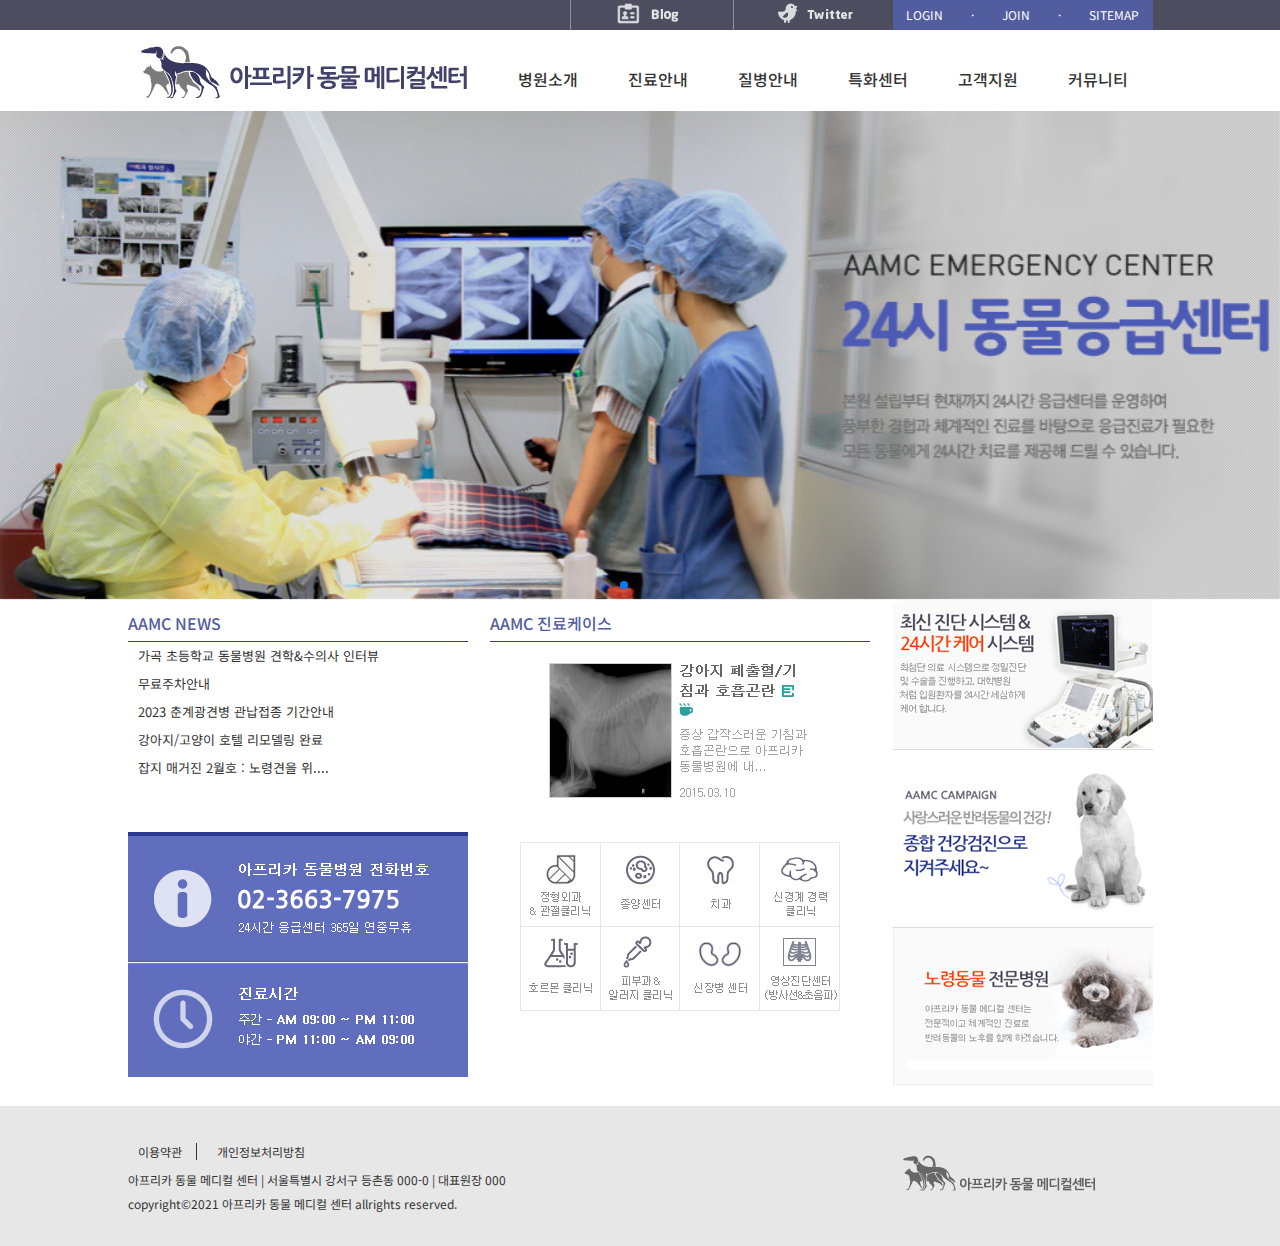
<file: index.html>
<!DOCTYPE html>
<html lang="ko">
<head>
  <meta charset="UTF-8">
  <meta name="viewport" content="width=device-width, initial-scale=1.0">
  <title>아프리카 동물병원-메인</title>
  <!-- 파비콘 이미지 삽입하기 -->
  <link href="./images/favicon.ico" type="image/x-icon" rel="shortcut icon">
  
  <!-- 1. 여백초기화 -->
  <link href="./css/reset.css" rel="stylesheet" type="text/css">
  <!-- 2. 공통서식 (메인, 서브, 로그인, 회원가입) -->
  <link href="./css/common.css" rel="stylesheet" type="text/css">
  <!-- 3. 레이아웃 -->
  <link href="./css/layout.css" rel="stylesheet" type="text/css">
  <!-- 4. 메인, 서브, 로그인, 회원가입 페이지 서식 -->
  <link href="./css/main.css" rel="stylesheet" type="text/css">

  <!-- 슬라이드 서식 -->
  <link href="./css/swiper.css" rel="stylesheet" type="text/css">

  <!-- swiper제이쿼리 스크립트 연결하기 -->
  <script src="./script/swiper.js"></script>

  <!-- 접속한 사용자의 디바이스에 따라 pc index.html가 열릴지, mobile mindex.html가 열릴지 결정하는 스크립트 소스코드 -->
  <script>
    var mobile_keys = new Array('iPhone','iPad','Android','BlackBerry','Windows Phone','Windows CE','LG','MOT','SAMSUNG','SonyEricsson','Nokia');

    // 모바일 사용자가 pc버전보기를 클릭시 move_pc_screen 문자 주소뒤에 붙은 경우 위 스크립트를 동작안하게 함.
    if(document.URL.match('move_pc_screen')) mobile_keys=null;

    // 조건식을 사용하여 만약에 사용자가 위 디바이스중에 하나로 접속을 한다면
    //mindex.html로 연결하기
    for( i in mobile_keys){ //in키워드 : 키값이 있으면 true 없으면 false
    
    if(navigator.userAgent.match(mobile_keys[i]) != null){
      location.href = "http://design2012.dothome.co.kr/animal/mindex.html"; 	// 모바일 홈 연결 주소
        break;
      }
    }

    // 1. pc사용자가 접속시 pc홈페이지 index.html문서가 연결
    // 2. pc사용자가 mobile주소로 접속시 mindex.html문서가 연결
    // 3. mobile사용자가 pc홈페이지 접속시 mindex.html문서가 연결
    // 4. mboile홈페이지 하단 'pc버전보기'클릭시 pc버전 index.html?move_pc_screen가 연결
  </script>
</head>
<body>
  
  <!-- 상단헤더영역 시작 -->
  <header>
    <div class="h_inner">
      <div class="h_top">
        <nav class="sns">
          <a href="sns.html" title="블로그"><img src="./images/h_lnb_blog.jpg" alt="블로그"></a>
          <a href="twitter.html" title="트위터"><img src="./images/h_lnb_twitter.jpg" alt="트위터"></a>
        </nav>
        <nav class="lnb"> <!-- Local Navigation Bar의 약자로서 메인메뉴가 아닌 해당영역에서 사용되는 메뉴-->
          <ul>
            <li><a href="login.html" title="로그인하기">LOGIN</a></li>
            <li>&middot;</li>
            <li><a href="join.html" title="회원가입">JOIN</a></li>
            <li>&middot;</li>
            <li><a href="sitemap.html" title="사이트맵">SITEMAP</a></li>
          </ul>
        </nav>
      </div>
      <div class="h_bottom">
        <h1>
          <a href="index.html" title="메인페이지로 바로가기">
            <img src="./images/header_logo.jpg" alt="상단로고">
          </a>
        </h1>

        <!-- 메인내비게이션 2단 -->
        <div class="navi_wrap">
          <nav class="gnb">
            <ul>
              <li><a href="intro.html" title="병원소개">병원소개</a>
                <ul class="sub">
                  <li><a href="#" title="인사말">인사말</a></li>
                  <li><a href="#" title="의료진소개">의료진소개</a></li>
                  <li><a href="#" title="의료장비소개">의료장비소개</a></li>
                  <li><a href="#" title="병원둘러보기">병원둘러보기</a></li>
                  <li><a href="#" title="오시는 길">오시는 길</a></li>
                </ul>
              </li>
              <li><a href="guide.html" title="진료안내">진료안내</a>
                <ul class="sub">
                  <li><a href="#" title="외과">외과</a></li>
                  <li><a href="#" title="내과">내과</a></li>
                  <li><a href="#" title="안과">안과</a></li>
                  <li><a href="#" title="치과">치과</a></li>
                  <li><a href="#" title="건강검진">건강검진</a></li>
                </ul>
              </li>
              <li><a href="health.html" title="질병안내">질병안내</a>
                <ul class="sub">
                  <li><a href="#" title="서브메뉴">서브메뉴</a></li>
                  <li><a href="#" title="서브메뉴">서브메뉴</a></li>
                  <li><a href="#" title="서브메뉴">서브메뉴</a></li>
                  <li><a href="#" title="서브메뉴">서브메뉴</a></li>
                  <li><a href="#" title="서브메뉴">서브메뉴</a></li>
                </ul>
              </li>
              <li><a href="promotion.html" title="특화센터">특화센터</a>
                <ul class="sub">
                  <li><a href="#" title="내과센터">내과센터</a></li>
                  <li><a href="#" title="외과센터">외과센터</a></li>
                  <li><a href="#" title="영상의학센터">영상의학센터</a></li>
                  <li><a href="#" title="한방재활센터">한방재활센터</a></li>
                  <li><a href="#" title="응급중환자센터">응급중환자센터</a></li>
                </ul>
              </li>
              <li><a href="customer.html" title="고객지원">고객지원</a>
                <ul class="sub">
                  <li><a href="#" title="SNS문의">SNS문의</a></li>
                  <li><a href="#" title="자주하는 문의">자주하는 문의</a></li>
                </ul>
              </li>
              <li><a href="cummunity.html" title="커뮤니티">커뮤니티</a>
                <ul class="sub">
                  <li><a href="#" title="공지사항">공지사항</a></li>
                  <li><a href="#" title="질문과 답변">질문과 답변</a></li>
                  <li><a href="#" title="진료리뷰">진료리뷰</a></li>
                </ul>
              </li>
            </ul>
          </nav>
        </div>
      </div>
    </div>
  </header>

  <!-- 메인영역 시작 -->
  <main>
    <article class="slide">
      <h2 style="display:none;">메인슬라이드</h2>
      <div class="swiper mySwiper">
        <div class="swiper-wrapper">
          <div class="swiper-slide">
            <a href="#" title="슬라이드1">
              <img src="./images/visula01.jpg" alt="슬라이드1">
            </a>
          </div>
          <div class="swiper-slide">
            <a href="#" title="슬라이드2">
              <img src="./images/visual_02.jpg" alt="슬라이드2">
            </a>
          </div>
          <div class="swiper-slide">
            <a href="#" title="슬라이드3">
              <img src="./images/visual2_03.jpg" alt="슬라이드3">
            </a>
          </div>
        </div>
        <div class="swiper-pagination"></div>
      </div>
    </article>

    <div class="c_wrap"> 
      <section class="c01">
        <h2 style="display:none;">&nbsp;</h2>
        <article class="news">
          <h2>aamc news</h2>
          <ul>
            <li><a href="news.html" title="수의사 인터뷰">가곡 초등학교 동물병원 견학&amp;수의사 인터뷰</a></li>
            <li><a href="news.html" title="무료주차안내">무료주차안내</a></li>
            <li><a href="news.html" title="기간안내">2023 춘계광견병 관납접종 기간안내</a></li>
            <li><a href="news.html" title="리모델링 완료">강아지/고양이 호텔 리모델링 완료</a></li>
            <li><a href="news.html" title="잡지 매거진">잡지 매거진 2월호 : 노령견을 위....</a></li>
          </ul>
        </article>

        <article class="info">
          <h2>진료시간안내</h2>
          <img src="./images/a_cs_tel.jpg" alt="전화문의">
          <img src="./images/a_cs_time.jpg" alt="진료시간">
        </article>
      </section>

      <!-- 가운데 중앙 콘텐츠 -->
      <section class="c02">
        <h2 style="display:none;">&nbsp;</h2>
        <article class="news2">
          <h2>aamc 진료케이스</h2>
          <img src="./images/a_center_con.jpg" alt="진료케이스">
        </article>

        <article class="class_info">
          <h2>진료안내</h2>
          <ul>
            <li><a href="#" title="정형외과"><img src="./images/subject_bn01.gif" alt="정형외과"></a></li>
            <li><a href="#" title="종양센터"><img src="./images/subject_bn02.gif" alt="종양센터"></a></li>
            <li><a href="#" title="치과"><img src="./images/subject_bn03.gif" alt="치과"></a></li>
            <li><a href="#" title="신경계 경력 클리닉"><img src="./images/subject_bn04.gif" alt="신경계 경력 클리닉"></a></li>
            <li><a href="#" title="호르몬 클리닉"><img src="./images/subject_bn05.gif" alt="호르몬 클리닉"></a></li>
            <li><a href="#" title="피부과 알러지 클리닉"><img src="./images/subject_bn06.gif" alt="피부과 알러지 클리닉"></a></li>
            <li><a href="#" title="신장병 센터"><img src="./images/subject_bn07.gif" alt="신장병 센터"></a></li>
            <li><a href="#" title="영상진단센터"><img src="./images/subject_bn08.gif" alt="영상진단센터"></a></li>
          </ul>
        </article>
      </section>

      <section class="c03">
        <h2>배너</h2>
        <a href="#" title="배너1"><img src="./images/a_left_banner01.jpg" alt=""></a>
        <a href="#" title="배너2"><img src="./images/a_left_banner02.jpg" alt=""></a>
        <a href="#" title="배너3"><img src="./images/a_left_banner03.jpg" alt=""></a>
      </section>
    </div>
  </main>

  <!-- 푸터영역 시작 -->
  <footer>
    <div class="f_inner">
      <h2>
        <a href="index.html">
          <img src="./images/footer_logo.jpg" alt="하단로고">
        </a>
      </h2>

      <nav class="f_lnb">
        <ul>
          <li><a href="b.html" title="이용약관">이용약관</a></li>
          <li><a href="b.html" title="개인정보처리방침">개인정보처리방침</a></li>
        </ul>
      </nav>

      <address>
        <p>아프리카 동물 메디컬 센터 &#x007C;
          서울특별시 강서구 등촌동 000-0 &#x007C;
          대표원장 000</p>
        <p>copyright&copy;2021 아프리카 동물 메디컬 센터 allrights reserved.</p>
      </address>
    </div>
  </footer>

  <script>
    var swiper = new Swiper(".mySwiper", {
      spaceBetween: 0,
      effect: "fade", /*페이드아웃, 페이드인효과 */
      /*effect:'slide', 좌,우 슬라이드 */
      centeredSlides: true,
      autoplay: {
        delay: 3000,
        disableOnInteraction: false,
      },
      pagination: {
        el: ".swiper-pagination",
        clickable: true,
      },
    });
  </script>
</body>
</html>
</file>
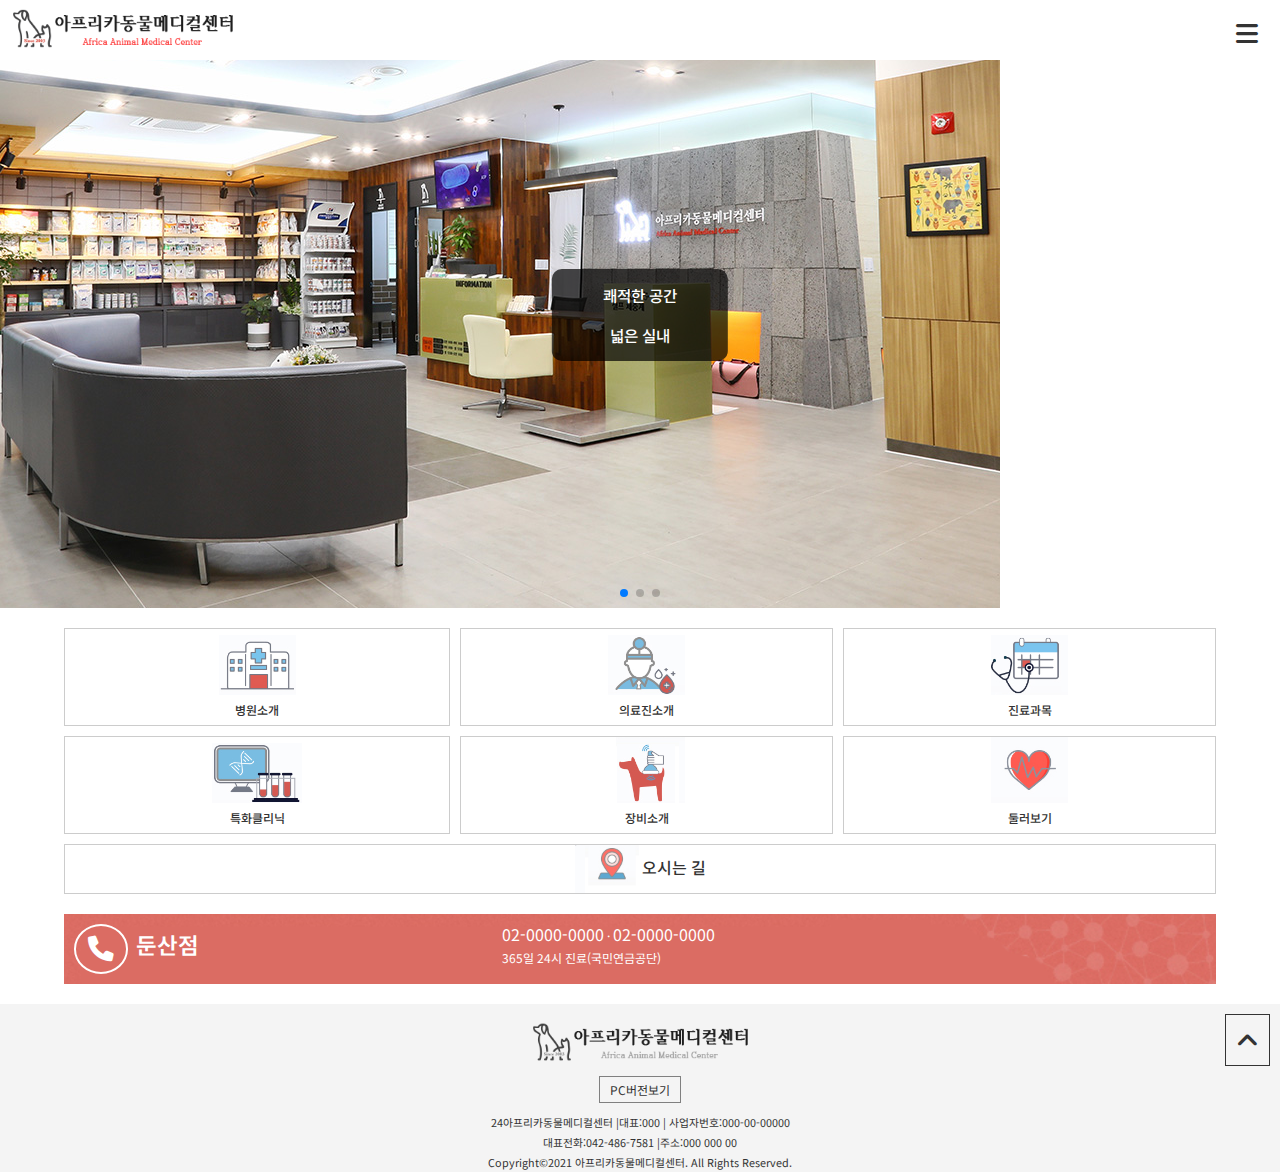
<file: mindex.html>
<!DOCTYPE html>
<html lang="ko">
  <head>
    <meta charset="UTF-8">
    <meta name="viewport" content="width=device-width, initial-scale=1.0">
    <title>아프리카 동물병원 모바일 웹/앱</title>
    <!-- 파비콘 이미지 삽입하기 -->
    <link href="./mimages/favicon.ico" type="image/x-icon" rel="shortcut icon">
    
    <!-- 1. 초기화 -->
    <link href="./css/reset.css" rel="stylesheet" type="text/css">

    <!-- 2. 공통서식 -->
    <link href="./css/common.css" rel="stylesheet" type="text/css">

    <!-- 3. 모바일 레이아웃 -->
    <link href="./css/m_layout.css" rel="stylesheet" type="text/css">

    <!-- 4. 아이콘폰트 주소 -->
    <link rel="stylesheet" href="https://cdnjs.cloudflare.com/ajax/libs/font-awesome/6.0.0/css/all.min.css" type="text/css">

    <!-- 5. 스와이퍼 슬라이드 -->
    <link href="./css/swiper.css" rel="stylesheet" type="text/css">

    <!-- 6. 모바일 메인페이지 서식 -->
    <link href="./css/m_main.css" rel="stylesheet" type="text/css">
  </head>
<body>
  <!-- 1. 상단헤더영역 -->
  <header>
    <h1>
      <a href="index.html" title="메인페이지로 바로가기">
        <img src="./mimages/logo.png" alt="상단로고">
      </a>
    </h1>

    <input type="checkbox" id="toggle">

    <!-- 전체메뉴 -->
    <label for="toggle" class="t_btn">
      <i class="fas fa-bars"></i>
    </label>

    <!-- 내비게이션 -->
    <nav class="gnb">

      <!-- 닫기버튼 -->
      <label for="toggle" class="c_btn">
        <i class="fas fa-times"></i>
      </label>

      <ul>
        <li>
          <label for="sub1">병원소개<i class='fas fa-angle-down'></i></label>
          <input type="checkbox" id="sub1">
          <ul class="sub">
            <li><a href="intro1.html" title="인사말">인사말</a></li>
            <li><a href="intro2.html" title="의료진소개">의료진소개</a></li>
            <li><a href="intro3.html" title="보유장비소개">의료장비소개</a></li>
            <li><a href="intro4.html" title="병원둘러보기">병원둘러보기</a></li>
            <li><a href="intro5.html" title="오시는 길">오시는 길</a></li>
          </ul>
        </li>
        <li><label for="sub2">진료안내<i class='fas fa-angle-down'></i></label>
          <input type="checkbox" id="sub2">
          <ul class="sub">
            <li><a href="course1.html" title="외과">외과</a></li>
            <li><a href="course2.html" title="내과">내과</a></li>
            <li><a href="course3.html" title="안과">안과</a></li>
            <li><a href="course4.html" title="치과">치과</a></li>
            <li><a href="course5.html" title="건강검진">건강검진</a></li>
          </ul>
        </li>
        <li><label for="sub3">질병안내<i class='fas fa-angle-down'></i></label>
          <input type="checkbox" id="sub3">
          <ul class="sub">
            <li><a href="health.html" title="증상별 질병">증상별 질병</a></li>
            <li><a href="health1.html" title="진료 케이스">진료 케이스</a></li>
          </ul>
        </li>
        <li><label for="sub4">특화센터<i class='fas fa-angle-down'></i></label>
          <input type="checkbox" id="sub4">
          <ul class="sub">
            <li><a href="center01.html" title="내과센터">내과센터</a></li>
            <li><a href="center02.html" title="외과센터">외과센터</a></li>
            <li><a href="center03.html" title="영상의학센터">영상의학센터</a></li>
            <li><a href="center04.html" title="한방재활센터">한방재활센터</a></li>
            <li><a href="center05.html" title="응급중환자센터">응급중환자센터</a></li>
          </ul>
        </li>
        <li>
          <label for="sub5">고객지원<i class='fas fa-angle-down'></i></label>
          <input type="checkbox" id="sub5">
          <ul class="sub">
            <li><a href="customer.html" title="sns문의">SNS문의</a></li>
            <li><a href="t_qna.html" title="자주하는 문의">자주하는 문의</a></li>
          </ul>
        </li>
        <li><label for="sub6">커뮤니티<i class='fas fa-angle-down'></i></label>
          <input type="checkbox" id="sub6">
          <ul class="sub">
            <li><a href="notice.html" title="공지사항">공지사항</a></li>
            <li><a href="qna.html" title="질문과 답변">질문과 답변</a></li>
            <li><a href="review.html" title="진료리뷰">진료리뷰</a></li>
          </ul>
        </li>
      </ul>

      <i class="fab fa-instagram-square"></i>
      <i class="fab fa-facebook"></i>
      <i class="fab fa-youtube"></i>
    </nav>
  </header>

  <!-- 2. 메인콘텐츠영역 -->
  <main>
    <!-- 독립적인 콘텐츠 내용 -->
    <article class="slide">
      <h2>메인슬라이드</h2>
      <div class="swiper mySwiper">
        <div class="swiper-wrapper">
          <div class="swiper-slide">
            <h2>쾌적한 공간<br>넓은 실내</h2>
            <img src="./mimages/slide01.jpg" alt="슬라이드1">
          </div>
          <div class="swiper-slide">
            <h2>언제나 열려있는<br>
            23시 아프리카 동물메디컬센터</h2>
            <img src="./mimages/slide2.jpg" alt="슬라이드2">
          </div>
          <div class="swiper-slide">
            <h2>최신 시설장비<br>청결한 병원시설</h2>
            <img src="./mimages/slide3.jpg" alt="슬라이드3">
          </div>
        </div>
        <!-- 콘트롤 버튼 -->
        <div class="swiper-pagination"></div>
      </div>
    </article>

    <!-- 메인내비게이션 -->
    <nav class="m_gnb">
      <ul>
        <li>
          <a href="#" title="병원소개">
            <span class="simg">&nbsp;</span>
            <span class="mnu">병원소개</span>
          </a>
        </li>
        <li>
          <a href="#" title="의료진소개">
            <span class="simg">&nbsp;</span>
            <span class="mnu">의료진소개</span>
          </a>
        </li>
        <li>
          <a href="#" title="진료과목">
            <span class="simg">&nbsp;</span>
            <span class="mnu">진료과목</span>
          </a>
        </li>
        <li>
          <a href="#" title="특화클리닉">
            <span class="simg">&nbsp;</span>
            <span class="mnu">특화클리닉</span>
          </a>
        </li>
        <li>
          <a href="#" title="장비소개">
            <span class="simg">&nbsp;</span>
            <span class="mnu">장비소개</span>
          </a>
        </li>
        <li>
          <a href="#" title="둘러보기">
            <span class="simg">&nbsp;</span>
            <span class="mnu">둘러보기</span>
          </a>
        </li>
        <li>
          <a href="#" title="오시는 길">
            <span class="simg">&nbsp;</span>
            <span class="mnu">오시는 길</span>
          </a>
        </li>
      </ul>
    </nav>

    <article class="info">
      <h2><i class="fa-solid fa-phone"></i>둔산점</h2>
      <p class="tel">
        <a href="tel:01076153709" title="전화통화">02-0000-0000</a> &middot;
        <a href="sms:01076153709" title="전화통화">02-0000-0000</a>
      </p>
      <p>365일 24시 진료(국민연금공단)</p>
    </article>
  </main>

  <!-- 3. 푸터영역 -->
  <footer>
    <h2>
      <a href="index.html" title="메인페이지로 바로가기">
        <img src="./mimages/f_logo.png" alt="하단로고">
      </a>
    </h2>
    <a href="index.html?move_pc_screen=1" title="PC버전보기" class="pc_btn">PC버전보기</a>
    <a href="#" title="페이지 상단으로 바로가기" class="t_btn">
      <i class="fas fa-angle-up"></i>
    </a>
  </footer>
  <address>
  <p>24아프리카동물메디컬센터 &#x007C;대표:000 &#x007C;
    사업자번호:000-00-00000</p>
  <p>대표전화:042-486-7581 &#x007C;주소:000 000 00</p>
  <p>Copyright&copy;2021 아프리카동물메디컬센터. All Rights Reserved.</p>
  </address>

  <!-- 스와이퍼슬라이드 스크립트 -->
  <script src="./script/swiper.js"></script>
  <script>
    var swiper = new Swiper(".mySwiper",{
      spaceBetween:0,
      effect:"fade",
      centerSlide:true,
      autoplay:{
        delay:2500,
        disableOnInteraction:false,
      },
      pagination:{
        el:".swiper-pagination",
        clickable:true,
      },
    });
  </script>
</body>
</html>
</file>
<file: css/common.css>
@charset "utf-8";

/* noto snas 웹폰트 */
@import url('https://fonts.googleapis.com/css2?family=Noto+Sans+KR:wght@300;400;500&display=swap');

/* 공통서식 */
/* 1. 글자모양, 크기, 색상 */
body{
  font-family: 'Noto Sans KR',arial, sans-serif;
  font-size:12px;
  color:#333333;
}

/* 2. 링크 글자모양, 색,  */
a{
  font-family: 'Noto Sans KR',arial, sans-serif;
  font-size:12px;
  color:#333333;
  text-decoration: none; /* 밑줄없음 */
}

/* 3. 서브페이지에 들어갈 공통 UI구성요소의 서식 */

/* 버튼, input, 내비게이션.......... */
</file>
<file: css/layout.css>
@charset "utf-8";

/* layout서식 header, main, footer */

header{
  width:100%;
  position: relative;
  z-index:1000;
}

.h_inner{
  background:#4E4D5F;
  height:30px;  
}
.h_top{
  width:1025px;height:30px;
  margin:0px auto;
  color:#fff;
  display:flex;
  justify-content: end;
}
.lnb{
  background:#525d9f;
}
.lnb > ul{
  width:260px;
  display:flex;
  justify-content: space-around;
}
.lnb > ul > li{
  line-height:30px;
}
.lnb a{color:#fff;}
.h_bottom{
  width:100%;height:80px;
  /* margin:0px auto; */  
  /* background-image:url('주소');
  background-repeat: no-repeat;
  background-size:100%;
  background-position:center; */
  position:relative;
}
h1{
  width:1025px;
  margin:0px auto;

}
h1 > a{
  position:relative;
  z-index:50;
}
.navi_wrap{
  width:100%;height:40px;
  background-color:rgba(65, 56, 139, 0.8);
  transition:0.5s;
  overflow:hidden;
  position:relative;top:-40px;
  z-index:40;
}
.navi_wrap:hover{ height:280px;}
.gnb{
  width:100%;height:40px;
  margin:0px auto;
  /* position:absolute;
  right:0px;bottom:22px; */
  background:#fff;
}
.gnb > ul{
  position:relative;z-index:51;
  width:1025px; margin:0px auto;
  display:flex; /* 자식요소 li 가로배치 */
  justify-content:end;
}
.gnb > ul > li{
  position:relative;
}
.gnb > ul > li > a{
  padding:0px 20px; margin:0px 5px; font-size:16px;
  font-weight:500; transition:0.5s;
}
.gnb > ul > li > a:hover{
  color:#525d9f;
}
/* 서브메뉴 서식 */
.sub{
  position:absolute;
  width:100%;top:40px;
}
.sub > li{
  line-height:40px;
  text-align:center;
}
.sub > li > a{
  font-size:14px;
  color:#fff;
}
.sub > li > a:hover{
  font-weight:500; /* 300, 400, 500 */
  text-decoration: underline;
}

/* index페이지의 메인레이아웃 */
main{
  padding-top:80px;
  padding-bottom:20px;
}


/* 푸터서식 */
footer{
  background:#e7e7e7;
  padding:10px 0px;
}
.f_inner{
  width:1025px;height:120px;
  margin:0px auto;
  position:relative;
}
.f_inner > h2{
  position:absolute;
  right:10px;bottom:10px;
}
.f_inner > .f_lnb{padding-top:30px;}
.f_lnb > ul > li{
  float:left;padding:0px 10px;
}
.f_lnb > ul > li:first-child a{
  padding-right:14px;
  border-right:1px solid #333;
}
footer address{
  clear:left;
  padding-top:10px;line-height:24px;
}
</file>
<file: css/m_layout.css>
@charset "utf-8";

/* 모바일 레이아웃 서식 */
/* 상단 헤더 */
header{
  width:100%;height:60px;
  position:fixed;
  left:0px;top:0px;
  background:#fff;
  z-index:1000;
}
header > h1{padding-left:10px;}
header > h1 img{height:60px;}

/* 체크박스 숨기기 */
#toggle{
  display:none;
}

/* 전체메뉴 버튼 서식 */
.t_btn{
  position:absolute;
  right:10px;top:8px;
  font-size:25px;
  padding:12px;
  cursor:pointer;
}
.gnb{
  width:100%;
  height:100%;
  position:fixed;
  top:0px;left:100%;
  z-index:9000;
  background:rgba(0,0,0,.85);
  transition:0.5s; /* 장면전환속성 */
}
.gnb input[type=checkbox]{display:none;}

/* 전체메뉴 클릭시 체크박스에 체크되면서 .gnb가 나옴 */
#toggle:checked ~ .gnb{left:0%;}

#sub1:checked + .sub{display:block;}
#sub2:checked + .sub{display:block;}
#sub3:checked + .sub{display:block;}
#sub4:checked + .sub{display:block;}
#sub5:checked + .sub{display:block;}
#sub6:checked + .sub{display:block;}

.gnb > ul{
  width:70%;height:100%;
  background-color:#6A60B4;
  float:right;
  /* position:absolute; */
  padding-top:40px;
}
.gnb > ul > li{
  border-bottom:1px solid #fff;
  line-height:42px;
  text-indent:10px;
}
/* 메인메뉴 서식 */
.gnb > ul > li > label{
  font-size:0.95rem;
  color:#fff;
  display:block;
}
/* 서브메뉴 서식 */
.sub{
  display:none;
  /* opacity:0;
  height:0px; */
  background-color:rgba(123, 112, 194, 0.8);
}
.sub > li{
  line-height:30px;
  text-indent:20px;
}
.sub > li > a{
  font-size:0.9rem;
  color:#fff;
  }
.c_btn{
  color:#fff;
  font-size:34px;
  padding:12px;
  position:absolute;
  left:3%;top:1%;
}
.fa-angle-down{
  float:right;  font-size:16px;
  padding:10px 6px 2px 2px;
} 
/* sns서식 */
.gnb .fab{
  position:absolute;
  bottom:60px;
  z-index:100;
  font-size:28px;
  color:#fff;
  z-index:2000;
}
.fa-instagram-square{left:18px;}
.fa-facebook{left:50px;}
.fa-youtube{left:88px;}



/* 하단 푸터서식 */
footer{
  clear:both;
  background-color:#f4f4f4;
  position:relative;
  text-align:center;
}
footer > h2{padding:10px 0px;}
footer > h2 img{max-width:220px;}

/* pc버튼 서식 */
.pc_btn{
  border:1px solid #808080;
  padding:4px 10px;
}
/* top버튼 서식 */
footer .t_btn{
  position:absolute;
  right:10px;top:10px;
  border:1px solid #333;
}
address{
  padding-top:16px;
  text-align:center;
  font-size:0.9em;
  font-style:normal;
  line-height:20px;
  background-color:#f4f4f4;
}
</file>
<file: css/m_main.css>
@charset "utf-8";

/* 모바일 메인 m_main.css */
main{
  padding-top:50px;
}

.slide{
  position:relative;
  height:62vh; /* viewport height */
  overflow:hidden;
}
.slide img{
  /* width:100%; */
  transform:translateY(-205px);
}
.slide > h2{display:none;}
.mySwiper .swiper-wrapper{
  position:relative;
}
.mySwiper .swiper-slide > h2{
  font-size:1.3em;
  background:rgba(0,0,0,.7);
  color:#fff;
  font-weight:500;
  text-align:center;
  padding:6px 4%;
  line-height:40px;
  position:absolute;
  left:50%;top:30%;
  transform:translate(-50%,-50%);
  z-index:1000;
  border-radius:10px;
}

/* 메인내비게이션 */
.m_gnb{}
.m_gnb > ul{
  width:90%;
  display:grid;
  margin:20px auto;
  /* margin:20px 5%; */
  grid-template-columns: repeat(3, auto);
  grid-gap:10px;
}
.m_gnb > ul > li{
  border:1px solid #ccc;
  text-align:center;
}
.m_gnb > ul > li:last-child{
  grid-area: 3/1/4/4;
}
.m_gnb .simg{
  background:url('../mimages/nav_icon.png');
  width:77px;height:66px;
  background-size:330px;
  display:inline-block;
}
.m_gnb .mnu{
  display:block;
  line-height:30px;
  font-weight:500;
}
.m_gnb li:first-child .simg{background-position:0px 6px;}
.m_gnb li:nth-child(2) .simg{background-position:-75px 6px;}
.m_gnb li:nth-child(3) .simg{background-position:-155px 6px;}
.m_gnb li:nth-child(4) .simg{
  width:90px;
  background-position:-230px 6px;
}
.m_gnb li:nth-child(5) .simg{background-position:-322px -55px;}
.m_gnb li:nth-child(6) .simg{background-position:-394px -59px;}
.m_gnb li:last-child .simg{
  background-position:-164px -71px;
  background-size:400px;
  width:64px;height:50px;
}
.m_gnb li:last-child{
  line-height:48px;height:48px;
  overflow:hidden;
}
.m_gnb li:last-child .mnu{
  display:inline-block;
  font-size:1rem;
}

/* 둔산점 정보 */
.info{
  width:90%;height:70px;
  background-image:url('../mimages/info_back.png');
  margin:20px auto;
  color:#fff;background-size:100%;
}
.info h2{
  color:#fff;
  font-size:1.4rem;
  font-weight:600;
  width:38%;float:left;
  line-height:60px;
}
.info h2 i.fa-phone{
  font-size:1.6rem;    /*24px => ??rem*/
  font-weight:bold;
  padding:10px 12px;
  margin:10px 8px 0px 10px;
  float:left;
  border:2px solid #fff;
  border-radius:50%;
}
.info p{
  width:62%;float:right;
  padding-bottom:10px;
}
.tel{
  padding-top:12px;
}
.tel a{color:#fff;font-size:1rem;}
</file>
<file: css/main.css>
@charset "utf-8";

/* 메인서식 main.css */
.mySwiper{
  position:relative;
}
.slide{width:100%;}
.slide img{width:100%;}

.c_wrap{
  width:1025px;
  margin:0px auto;
  display:flex;
  justify-content:space-between;
}
.c01{width:340px;}
.c02{width:380px;}
.c03{width:260px;}

section > h2{display:none;}

/* 뉴스제목, 진료케이스 제목 */
.news > h2, .news2 > h2{
  font-size:16px;
  font-weight:500;
  color:#525d9f;
  border-bottom:1px solid #3834ad;
  padding:15px 0px 10px 0px;
  /* 영문소=>대문자로 전환 */
  text-transform: uppercase;
}

/* NEWS목록 서식 */
.news li{
  text-indent:10px;
}
.news li a{
  font-size:13px;
  line-height:28px;
}


.info{padding-top:50px;}
.info > h2, .class_info > h2{display:none;}

/* 2단 중앙콘텐츠 서식 */
.class_info{
  width:320px;
  margin:0 auto;
}
.class_info > ul{
  display:grid;
  grid-template-columns: repeat(4, auto);
  grid-template-rows: repeat(2, 85px);
}
.class_info > ul > li{}
</file>
